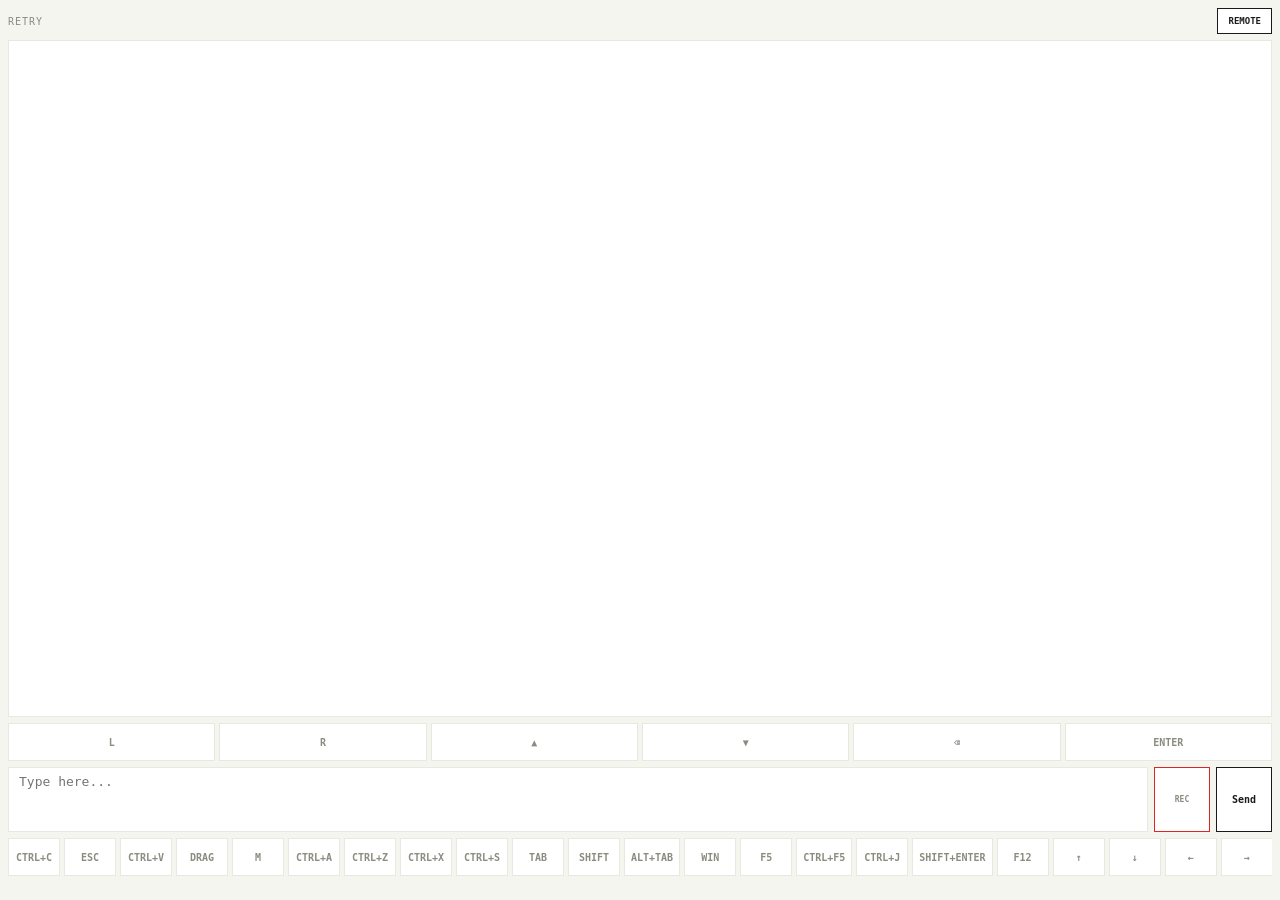
<file: web/index.html>
<!DOCTYPE html>
<html lang="en">
<head>
<meta charset="UTF-8">
<meta name="viewport" content="width=device-width, initial-scale=1.0, maximum-scale=5.0">
<link rel="icon" href="icon.png"><title>DeskBeam</title>
<link rel="stylesheet" href="style.css">
</head>
<body>
<div class="bar">
  <span id="st">CONNECTING</span>
  <span id="pz" style="display:none"><button class="ctl" id="pl">&lt;</button><button class="ctl" id="pu">&and;</button><button class="ctl" id="pd">&or;</button><button class="ctl" id="pr">&gt;</button>
    <button class="ctl" id="zo">-</button><span class="zoom-lbl" id="zl">Fit</span>    <button class="ctl" id="zi">+</button></span>
  <button class="bk-mini" id="be" title="Mouse Right">R</button>
  <button class="bk-mini" id="bs" title="Scroll Up">▲</button>
  <button class="bk-mini" id="rr" title="Scroll Down">▼</button>
  <button class="mode-btn" id="mb">REMOTE</button>
</div>
<div class="touch" id="ta" tabindex="-1">
  <div id="ph"></div>
  <div class="scroll-wrap" id="sw"><canvas id="cv"></canvas><video id="vd" style="display:none;max-width:100%" muted autoplay playsinline></video></div>
</div>
<div class="mouse" id="mc"></div>
<div class="input-row">
  <textarea id="ti" placeholder="Type here..." rows="3"></textarea>
  <button class="rec" id="rc">REC</button><button class="send" id="sn">Send</button>
</div>
<div class="keys" id="ks"></div>
<div class="gyro-page" id="gyroPage">
  <div class="bar">
    <span id="gex" class="gyro-live">LIVE</span>
    <span class="gyro-status-wrap">
      <span id="gyroStatus" class="gyro-status">GYRO OFF</span>
      <span id="ggb" class="gyro-g">GAME</span>
      <span id="gcal" class="gyro-g">校准</span>
      <span id="gax" class="gyro-g">L</span>
    </span>
    <span class="gyro-cam-wrap"><button class="gyro-cam-btn" id="gcb">VIDEO</button></span>
  </div>
  <div class="touch" id="gta" tabindex="-1">
    <div class="scroll-wrap" id="gsw">
      <canvas id="gc"></canvas>
      <video id="gv" style="display:none;max-width:100%" muted autoplay playsinline></video>
      <div class="gyro-cam-msg" id="gmsg">NO VIDEO</div>
    </div>
    <div class="gyro-stick" id="gstick">
      <div class="gyro-stick-knob" id="gstickKnob"></div>
    </div>
  </div>
  <div class="input-row">
    <textarea id="gti" placeholder="Type here..." rows="3"></textarea>
    <button class="rec" id="grc">REC</button><button class="send" id="gsn">Send</button>
  </div>
  <div class="mouse" id="gmc">
    <div class="gyro-sens">
      <span class="gyro-sens-label">左右</span><span class="gyro-sens-val" id="gsxv"></span>
      <input id="gsx" type="range" min="1" max="60">
      <span class="gyro-sens-label">上下</span><span class="gyro-sens-val" id="gsyv"></span>
      <input id="gsy" type="range" min="1" max="60">
    </div>
    <div class="gcol" id="gcl"></div>
    <div class="gcol" id="gcr"></div>
  </div>
</div>
<script src="app.js"></script>
</body>
</html>
</file>
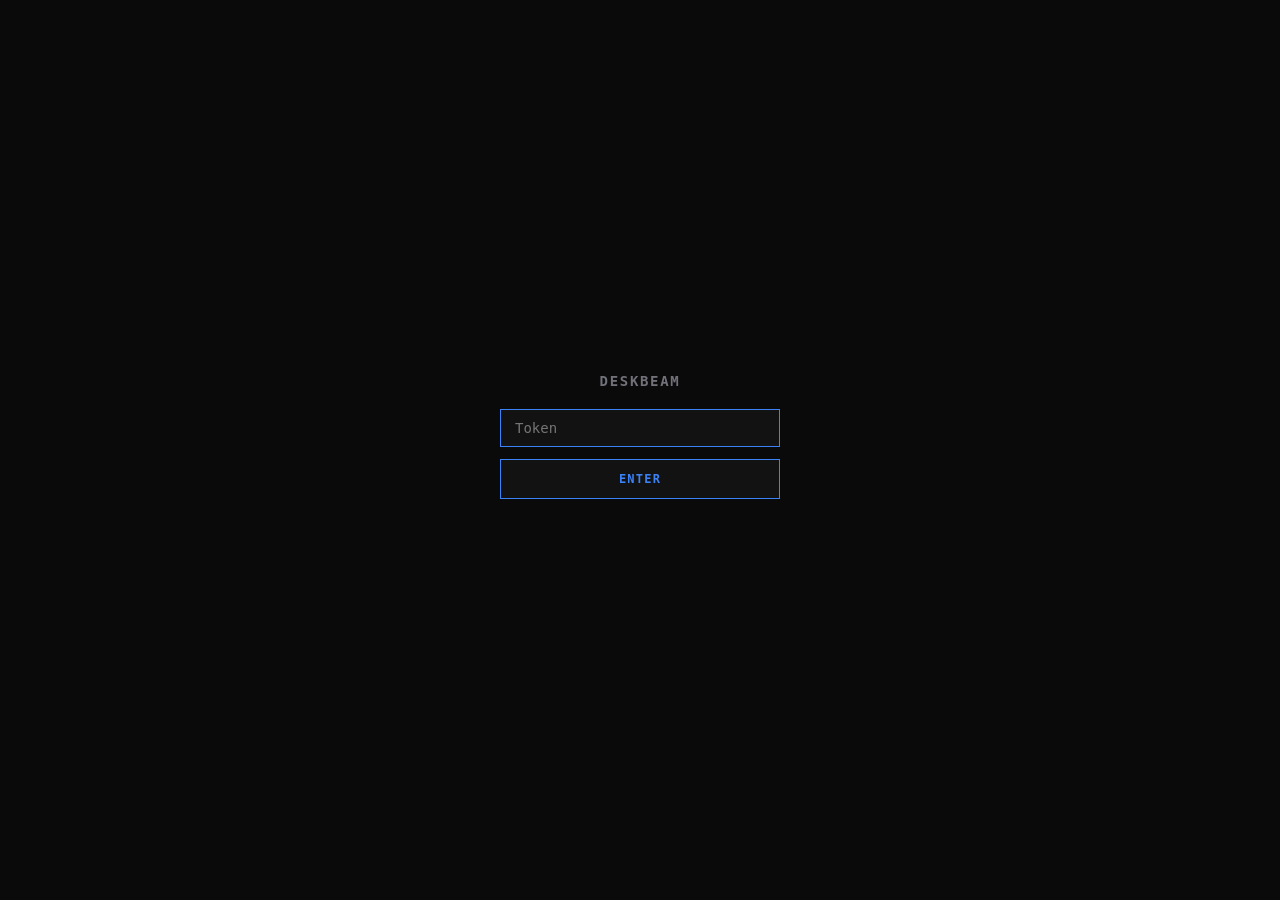
<file: web/login.html>
<!DOCTYPE html>
<html lang="en">
<head>
<meta charset="UTF-8">
<meta name="viewport" content="width=device-width, initial-scale=1.0, user-scalable=no">
<link rel="icon" href="icon.png"><title>DeskBeam</title>
<style>
*, *::before, *::after { box-sizing: border-box; margin: 0; padding: 0; }
html, body {
  height: 100%;
  background: #0A0A0A;
  color: #D4D4D4;
  font-family: 'JetBrains Mono', 'SF Mono', monospace;
  font-size: 14px;
  display: flex;
  align-items: center;
  justify-content: center;
}
form {
  display: flex;
  flex-direction: column;
  gap: 12px;
  width: 280px;
}
h1 {
  font-size: 14px;
  font-weight: 600;
  text-transform: uppercase;
  letter-spacing: 0.12em;
  color: #71717A;
  text-align: center;
  margin-bottom: 8px;
}
input {
  width: 100%;
  padding: 10px 14px;
  background: #121212;
  border: 1px solid #2A2A2A;
  color: #EAEAEA;
  font-family: inherit;
  font-size: 14px;
  outline: none;
  -webkit-appearance: none;
}
input:focus { border-color: #3B82F6; }
button {
  width: 100%;
  height: 40px;
  border: 1px solid #3B82F6;
  background: #121212;
  color: #3B82F6;
  font-family: inherit;
  font-size: 12px;
  font-weight: 600;
  text-transform: uppercase;
  letter-spacing: 0.1em;
  cursor: pointer;
}
button:active { background: #3B82F6; color: #0A0A0A; }
#err {
  color: #E61919;
  text-align: center;
  min-height: 16px;
  font-size: 12px;
}
</style>
</head>
<body data-totp="__TOTP__">
<form id="login-form">
  <h1>DeskBeam</h1>
  <input type="password" id="token" name="token" placeholder="Token" autofocus>
  <input type="text" id="totp" name="totp" placeholder="2FA code" inputmode="numeric" maxlength="6" style="display:none">
  <button type="submit">Enter</button>
  <p id="err"></p>
</form>
<script>
const form = document.getElementById('login-form');
const err = document.getElementById('err');
const totpInput = document.getElementById('totp');
const totpEnabled = document.getElementById('login-form').dataset.totp || document.body.dataset.totp || '__TOTP__';
form.addEventListener('submit', async (e) => {
  e.preventDefault();
  err.textContent = '';
  const token = document.getElementById('token').value;
  if (!token) { err.textContent = 'Token required'; return; }
  const code = totpInput.value.trim();
  const base = new URL('.', location.href).pathname.replace(/\/+$/, '');
  const headers = { 'X-Auth-Token': token };
  if (code) headers['X-Totp-Code'] = code;
  const res = await fetch(base + '/login', { headers });
  if (res.redirected && res.url.endsWith('/')) {
    window.location.href = base + '/';
  } else if (res.status === 429) {
    err.textContent = 'Too many attempts. Blocked for 24h';
  } else if (res.status === 426) {
    // TOTP enabled: ask for the 6-digit code
    totpInput.style.display = '';
    totpInput.focus();
    err.textContent = 'Enter your 2FA code';
  } else {
    err.textContent = 'Invalid token or code';
  }
});
</script>
</body>
</html>
</file>
<file: web/style.css>
*,*::before,*::after{box-sizing:border-box;margin:0;padding:0}
:root{
  --bg:#F5F5F0;--surface:#FFFFFF;--border:#E8E8E0;
  --text:#1A1A1A;--dim:#8B8B80;--accent:#DC2626;--green:#22C55E;--blue:#1A1A1A;--white:#FAFAFA;
}
.dark{
  --bg:#0A0A0A;--surface:#121212;--border:#2A2A2A;
  --text:#D4D4D4;--dim:#71717A;--accent:#E61919;--green:#4AF626;--blue:#3B82F6;--white:#EAEAEA;
}
html,body{height:100%;background:var(--bg);color:var(--text);
  font-family:'JetBrains Mono','SF Mono',monospace;font-size:14px;
  user-select:none;-webkit-user-select:none;
  overscroll-behavior:none;-ms-touch-action:none;
}
body{display:flex;flex-direction:column;height:100dvh;padding:8px;gap:6px;padding-bottom:24px;touch-action:none;
  -webkit-touch-callout:none;}
.bar{display:flex;align-items:center;justify-content:space-between;gap:8px;font-size:10px;letter-spacing:.1em;color:var(--dim);}
.ctl{width:26px;height:26px;border:1px solid var(--border);background:var(--surface);color:var(--dim);
  font-family:inherit;font-size:12px;cursor:pointer;line-height:1;}
.ctl:active{background:var(--text);color:var(--bg);}
.zoom-lbl{font-size:10px;width:36px;text-align:center;display:inline-flex;align-items:center;justify-content:center;height:26px;}
.mode-btn{height:26px;padding:0 10px;border:1px solid var(--blue);background:var(--surface);color:var(--blue);
  font-family:inherit;font-size:9px;font-weight:600;text-transform:uppercase;cursor:pointer;}
.mode-btn.on{color:var(--green);border-color:var(--green);}
.touch{flex:1;min-height:0;position:relative;overflow:hidden;background:var(--surface);border:1px solid var(--border);touch-action:none;outline:none;}
.touch img,.touch canvas{display:block;}
.touch .ph{display:flex;align-items:center;justify-content:center;width:100%;height:100%;color:var(--dim);font-size:10px;letter-spacing:.1em;}
.scroll-wrap{width:100%;height:100%;overflow:hidden;}
.mouse{display:grid;grid-template-columns:repeat(6,minmax(52px,1fr));gap:4px;}
.k{height:38px;padding:0 6px;min-width:52px;flex-shrink:0;border:1px solid var(--border);background:var(--surface);color:var(--dim);
  font-family:inherit;font-size:10px;font-weight:600;text-transform:uppercase;cursor:pointer;touch-action:manipulation;white-space:nowrap;}
.k:active,.k.pressed{background:var(--text);color:var(--bg);transform:scale(.97);}
.k.sh-on{background:var(--green);color:var(--white);}
.input-row{display:grid;grid-template-columns:1fr auto auto;gap:6px;}
textarea{padding:6px 10px;background:var(--surface);border:1px solid var(--border);color:var(--text);
  font-family:inherit;font-size:13px;outline:none;resize:none;line-height:1.3;-webkit-appearance:none;}
textarea:focus{border-color:var(--blue);}
.send,.rec{width:56px;border:1px solid;font-family:inherit;font-size:10px;font-weight:600;cursor:pointer;}
.send{border-color:var(--blue);color:var(--blue);background:var(--surface);}
.send:active{background:var(--blue);color:var(--bg);}
.rec{border-color:var(--accent);background:var(--surface);color:var(--dim);font-size:8px;font-weight:700;}
.rec:active,.rec.pressed{background:var(--accent);color:var(--white);}
.rec-mini{display:none;width:26px;height:26px;border:1px solid var(--accent);background:var(--surface);color:var(--accent);
  font-family:inherit;font-size:12px;font-weight:700;cursor:pointer;line-height:1;}
body.full .rec-mini{display:block;}
.bar.recording .rec-mini{background:var(--accent);color:var(--white);}
.bk-mini{display:none;width:26px;height:26px;border:1px solid var(--border);background:var(--surface);color:var(--dim);
  font-family:inherit;font-size:14px;cursor:pointer;line-height:1;}
body.full .bk-mini{display:block;}
.bk-mini:active,.bk-mini.pressed{background:var(--text);color:var(--bg);}
.input-row.recording{position:relative;}.input-row.recording .send{display:none;}.input-row.recording .rec{position:absolute;left:0;right:0;top:0;bottom:0;width:100%;font-size:14px;z-index:2;background:var(--accent);color:var(--white);animation:rc-pulse 1.2s ease-in-out infinite;}
@keyframes rc-pulse{0%,100%{box-shadow:0 0 0 0 rgba(255,80,80,0.4);}50%{box-shadow:0 0 0 8px rgba(255,80,80,0);}}
.keys{overflow-x:auto;-webkit-overflow-scrolling:touch;white-space:nowrap;display:flex;gap:4px;overscroll-behavior:contain;touch-action:pan-x;}
body.full .mouse,body.full .input-row,body.full .keys{display:none;}
body.full{padding:8px 8px 0;gap:6px;}
body.screen #pl,body.screen #pu,body.screen #pd,body.screen #pr{display:none;}
body.full #ta{border:none;flex:1;}
body.full #sw{overflow:hidden!important;display:flex;align-items:center;justify-content:center;}
body.full #sw canvas,body.full #sw video{width:100%;height:100%;max-width:none!important;max-height:none;object-fit:contain;}
body.full.pinching #sw{overflow:auto!important;display:block;}
body.full.pinching #sw canvas,body.full.pinching #sw video{height:auto;max-height:none!important;}

/* ── GYRO page (reuses screen .bar/.touch/.scroll-wrap/.mouse/.input-row) ── */
.gyro-page{display:none;position:fixed;inset:0;z-index:1000;background:var(--bg);flex-direction:column;touch-action:none;padding:8px;gap:6px;box-sizing:border-box;}
.gyro-page.on{display:flex;}
.gyro-live{font-size:10px;font-weight:700;letter-spacing:.1em;color:var(--dim);text-transform:uppercase;cursor:pointer;}
.gyro-cam-btn{height:26px;padding:0 10px;border:1px solid var(--blue);background:var(--surface);color:var(--blue);font-family:inherit;font-size:10px;font-weight:700;cursor:pointer;}
.gyro-cam-btn.on{color:var(--green);border-color:var(--green);}
.gyro-cam-msg{position:absolute;color:var(--dim);font-size:10px;letter-spacing:.1em;z-index:3;left:50%;top:50%;transform:translate(-50%,-50%);}
.gyro-sens{display:flex;align-items:center;gap:6px;font-size:10px;flex:1;justify-content:flex-end;}
.gyro-sens input{width:min(34vw,140px);touch-action:auto;}
.gyro-sens-val{color:var(--green);font-weight:700;min-width:20px;text-align:right;}
.gyro-status{color:var(--green);font-weight:700;min-width:52px;cursor:pointer;user-select:none;-webkit-user-select:none;}
.gyro-status.off{color:var(--accent);}
.gyro-status-wrap{display:flex;flex:1;align-items:center;min-width:0;gap:4px;}
.gyro-status-wrap>*{flex:1;text-align:center;}
.gyro-g{font-weight:700;cursor:pointer;user-select:none;-webkit-user-select:none;color:var(--text);}
.gyro-g.on{color:var(--green);}
.gyro-page .gk{width:56px;height:42px;flex:0 0 auto;padding:0 4px;border:1px solid var(--border);background:var(--surface);color:var(--dim);font-family:inherit;font-size:12px;font-weight:700;cursor:pointer;touch-action:manipulation;text-transform:uppercase;box-sizing:border-box;}
.gyro-page .gk:active,.gyro-page .gk.pressed{background:var(--text);color:var(--bg);transform:scale(.95);}
.gyro-page .gk.hl{background:var(--blue);color:var(--white);border-color:var(--blue);}
.gyro-page .gk.hr{background:var(--accent);color:var(--white);border-color:var(--accent);}
.gyro-page .gk.blk{background:var(--text);color:var(--bg);border-color:var(--text);}
.gyro-page .gk.enter-key{width:56px;flex:0 0 auto;}
.gyro-page #gmc{display:flex;flex-wrap:wrap;justify-content:center;gap:4px;padding:6px 8px;}
.gyro-page #gmc .gyro-sens{flex:0 0 100%;justify-content:center;padding-bottom:4px;border-bottom:1px solid var(--border);margin-bottom:4px;}
.gyro-page .gyro-dpad{display:grid;grid-template-columns:repeat(3,auto);grid-template-rows:repeat(2,auto);gap:3px;justify-content:center;align-content:center;}
.gyro-page .gyro-dpad .dp-up{grid-column:2;grid-row:1;}
.gyro-page .gyro-dpad .dp-ul{grid-column:1;grid-row:1;}
.gyro-page .gyro-dpad .dp-ur{grid-column:3;grid-row:1;}
.gyro-page .gyro-dpad .dp-left{grid-column:1;grid-row:2;}
.gyro-page .gyro-dpad .dp-down{grid-column:2;grid-row:2;}
.gyro-page .gyro-dpad .dp-right{grid-column:3;grid-row:2;}
@media (orientation:portrait){
  .gyro-page .gk{height:38px;font-size:11px;}
}
@media (orientation:landscape){
  .gyro-page .gk{height:34px;font-size:11px;}
}
.gyro-page #gsw canvas,.gyro-page #gsw video{max-width:100%;max-height:100%;width:auto;height:auto;object-fit:contain;display:block;margin:auto;}
.gyro-page #gta{flex:0 0 auto;min-height:25vh;}
.gyro-stick{position:absolute;right:16px;top:16px;width:88px;height:88px;border-radius:50%;border:2px solid rgba(255,255,255,.35);background:rgba(0,0,0,.25);touch-action:none;z-index:2;}
.gyro-stick-knob{position:absolute;left:50%;top:50%;width:40px;height:40px;border-radius:50%;background:rgba(255,255,255,.5);border:2px solid rgba(255,255,255,.7);transform:translate(-50%,-50%);}
.gyro-stick.active .gyro-stick-knob{background:rgba(120,220,120,.7);}
@media (orientation:portrait){
  .gyro-page #gta{height:33%;flex:none;}
}
@media (orientation:landscape){
  .gyro-page #gta{height:30%;flex:none;}
}
.gyro-page #gcl,.gyro-page #gcr{display:contents;}
.gyro-page .gk.sh-on{background:var(--green);color:var(--white);border-color:var(--green);}
@media (orientation:landscape){
  .gyro-page.on{display:grid;grid-template-columns:auto 1fr auto;grid-template-rows:auto minmax(0,1fr) auto;grid-template-areas:"bar bar bar" "gcl gta gcr" "sens sens sens";gap:6px;align-items:start;}
  .gyro-page #gmc{display:contents;}
  .gyro-page #gcl,.gyro-page #gcr{display:grid;grid-template-columns:repeat(3,56px);align-content:flex-start;gap:4px;padding:4px;overflow-y:auto;max-height:100%;}
  .gyro-page #gcl .gyro-dpad,.gyro-page #gcr .gyro-dpad{grid-column:1/-1;justify-self:center;}
  .gyro-page #gcl{grid-area:gcl;align-self:center;}
  .gyro-page #gcr{grid-area:gcr;align-self:center;}
  .gyro-page .bar{grid-area:bar;}
  .gyro-page #gta{grid-area:gta;align-self:stretch;height:auto;min-height:35vh;}
  .gyro-page #gsw{height:100%;}
  .gyro-page #gsw canvas,.gyro-page #gsw video{width:100%;height:100%;object-fit:contain;}
  .gyro-page .input-row{display:none;}
  .gyro-page .gyro-sens{grid-area:sens;}
}
</file>
